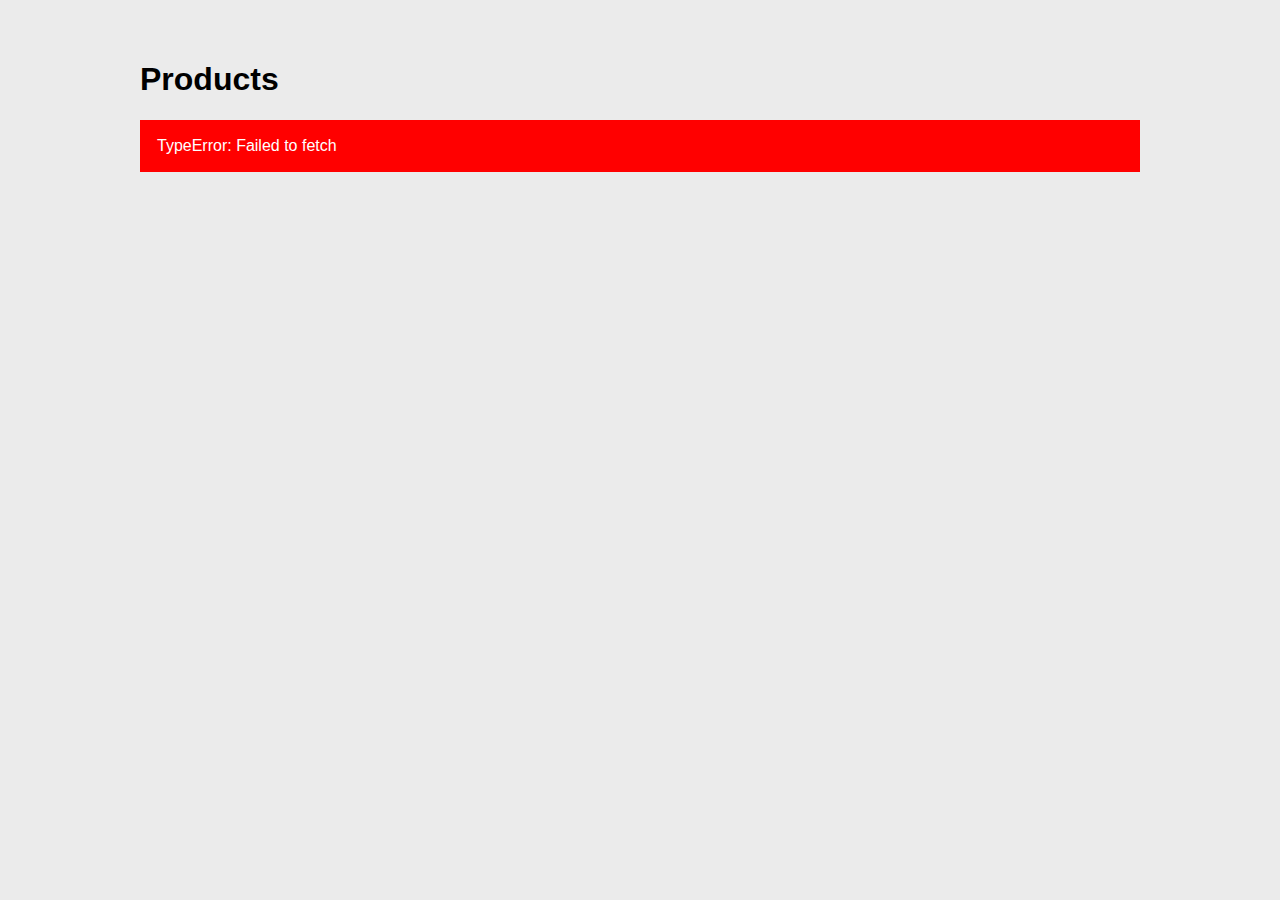
<file: petter-bakke-js2-ma3/index.html>
<!DOCTYPE html>
<html lang="en">
<head>
  <meta charset="UTF-8">
  <meta http-equiv="X-UA-Compatible" content="IE=edge">
  <meta name="viewport" content="width=device-width, initial-scale=1.0">
  <link href="style/style.css" rel="stylesheet">
  <title>Products</title>
</head>
<body>
  <div class="container">
    <div class="menu-container"></div>
    <h1>Products</h1>
    <div class="product-container">Loading products...</div>
  </div>
  <script src="js/index.js" type="module"></script>
</body>
</html>
</file>
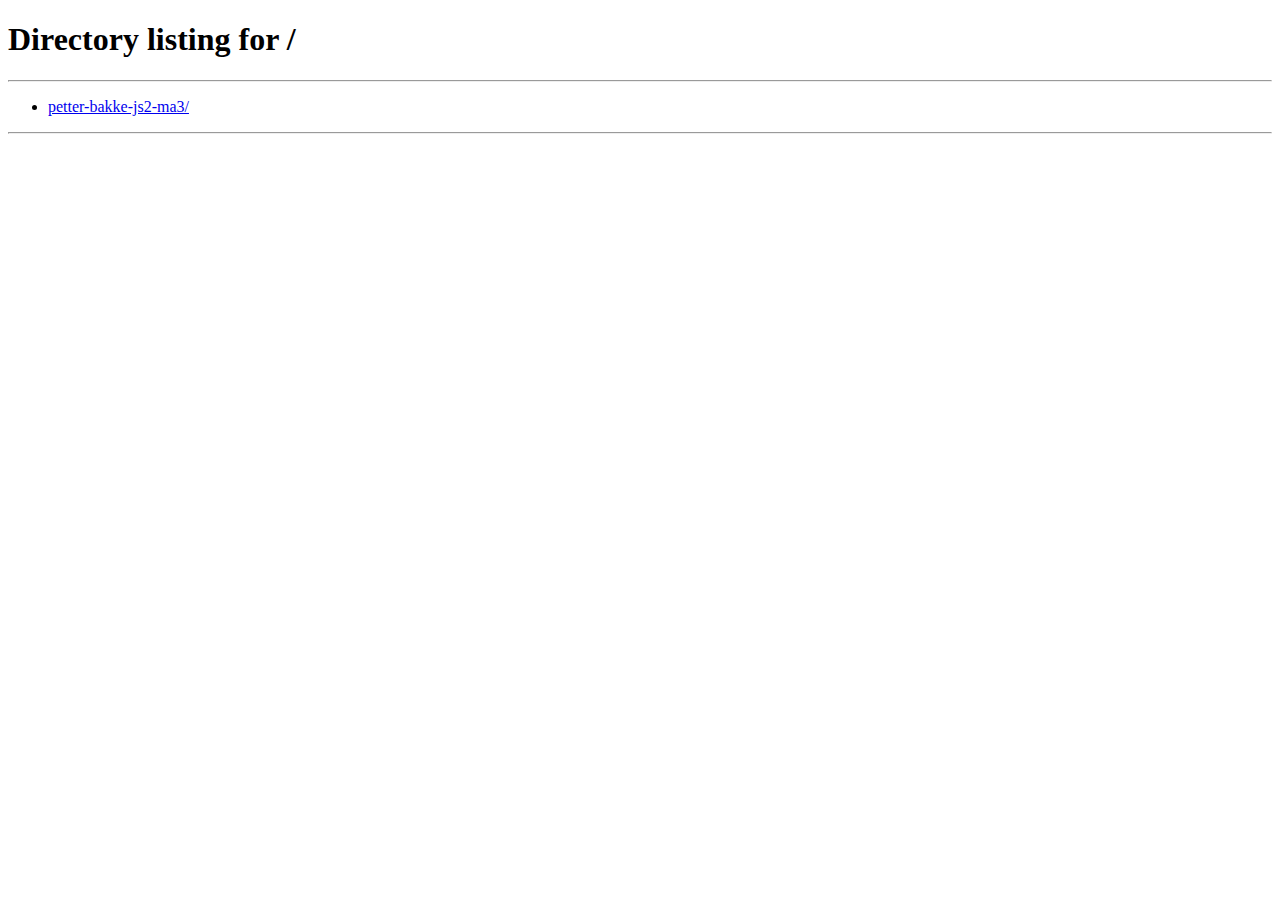
<file: petter-bakke-js2-ma3/detail.html>
<!DOCTYPE html>
<html lang="en">
<head>
  <meta charset="UTF-8">
  <meta http-equiv="X-UA-Compatible" content="IE=edge">
  <meta name="viewport" content="width=device-width, initial-scale=1.0">
  <link href="style/style.css" rel="stylesheet">
  <title>detail</title>
</head>
<body>
  <div class="container">
    <a href="/">Home</a>
    <div class="detail-container">Loading product...</div>
  </div>
  <script src="js/detail.js" type="module"></script>
</body>
</html>
</file>
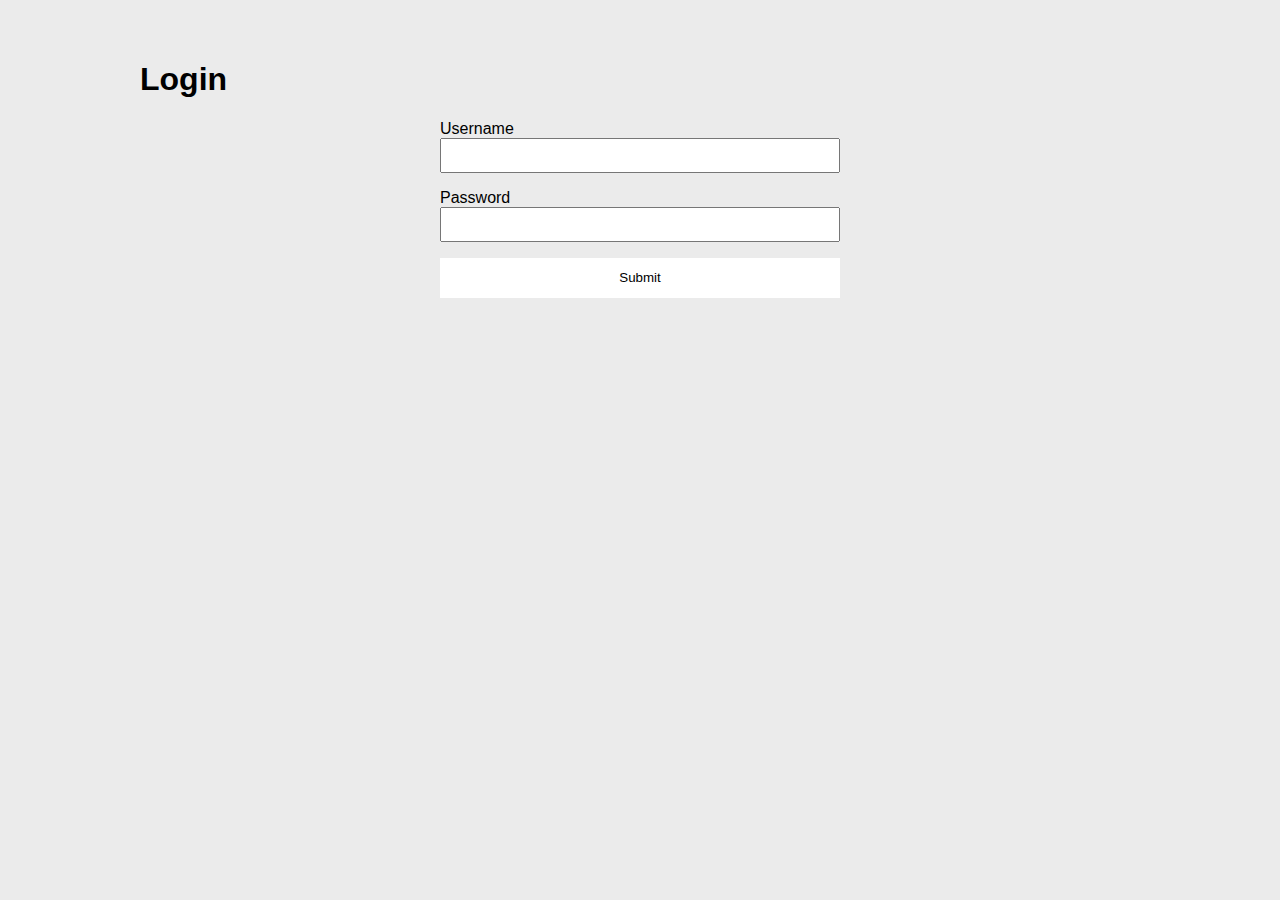
<file: petter-bakke-js2-ma3/login.html>
<!DOCTYPE html>
<html lang="en">
  <head>
    <meta charset="UTF-8" />
    <meta http-equiv="X-UA-Compatible" content="IE=edge" />
    <meta name="viewport" content="width=device-width, initial-scale=1.0" />
    <link href="style/style.css" rel="stylesheet" />
    <title>Login</title>
  </head>
  <body>
    <div class="container">
      <div class="menu-container">
        <h1>Login</h1>

        <form>
          <div class="message-container"></div>

          <div>
            <label for="username">Username</label>
            <input id="username" />
          </div>
          <div>
            <label for="password">Password</label>
            <input id="password" />
          </div>
          <button>Submit</button>
        </form>
      </div>
    </div>
    <script src="js/login.js" type="module"></script>
  </body>
</html>
</file>
<file: petter-bakke-js2-ma3/style/style.css>
* {
  box-sizing: border-box;
}

body {
  background: #ebebeb;
  font-family: sans-serif;
  padding: 2rem;
}

a {
  text-decoration: none;
}

label {
  display: block;
}

form {
  max-width: 400px;
  margin: 0 auto;
}

form > div {
  margin-bottom: 1rem;
}

form input {
  width: 100%;
  padding: 8px;
}

button {
  width: 100%;
  height: 40px;
  background-color: white;
  border:none;
  cursor: pointer;
}

.menu a {
  text-decoration: none;
  padding-right: 1rem;
}

.container {
  max-width: 1000px;
  margin: 0 auto;
}

.product-container {
  display: flex;
  flex-wrap: wrap;
}

.product {
  margin: 1rem;
  margin-left: 0;
  padding: 1rem;
  border-radius: 1rem;
  background: white;
  width: 250px;
}

.message {
  width: 100%;
  padding: 1rem;
  border: 1px solid grey;
  color: grey;
}

.message.error {
  border-color: red;
  color: white;
  background: red;
}

.message.warning {
  border-color: orange;
  color: white;
  background: orange;
}

.message.success {
  border-color: green;
  color: white;
  background: green;
}
</file>
